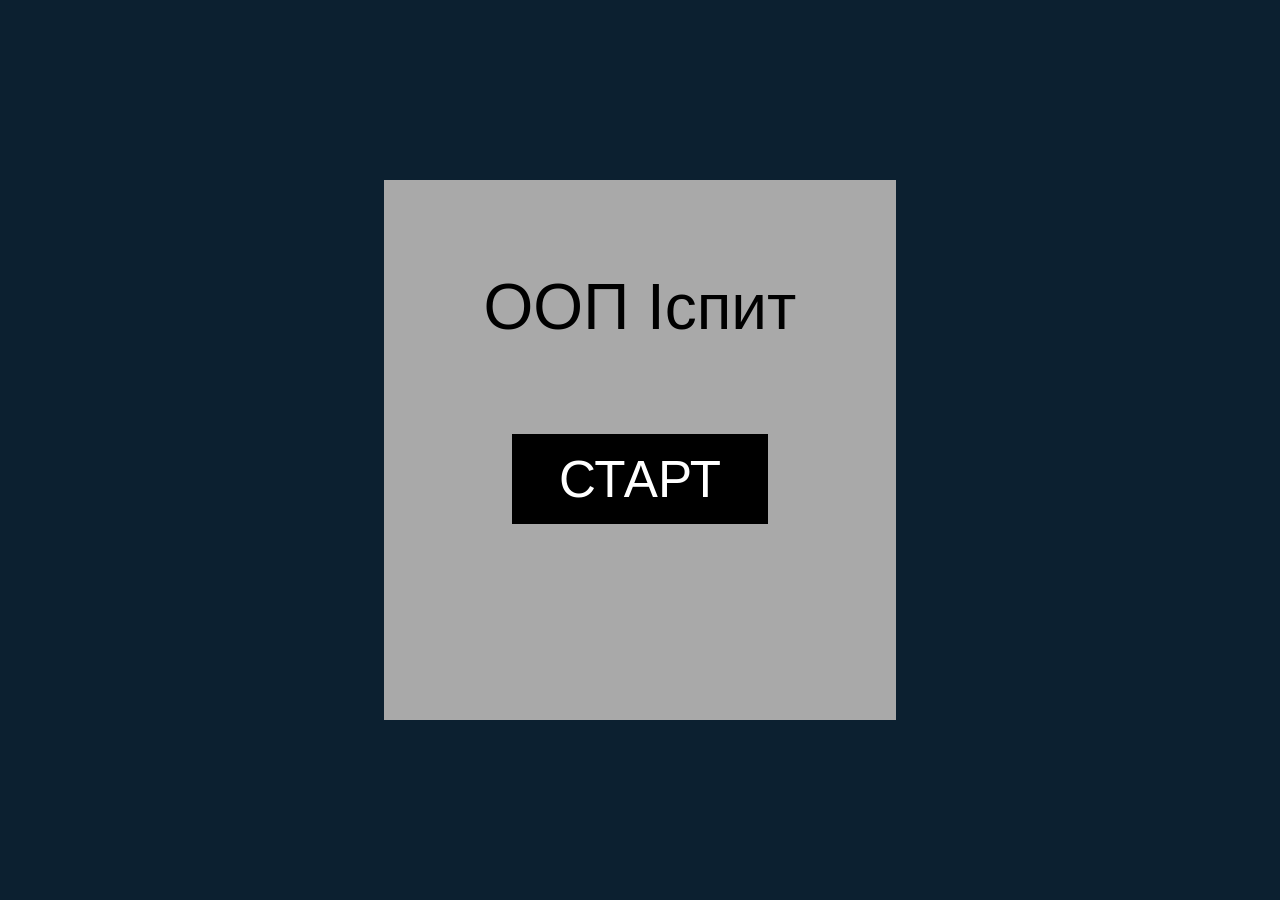
<file: index.html>
<!DOCTYPE html>
<html lang="en">
<head>
    <meta charset="UTF-8">
    <title>Title</title>
    <script src="Algorithms/splaytree.js"></script>
    <script src="Algorithms/bplustree.js"></script>
    <script src="Algorithms/quadratichash.js"></script>
    <script src="Algorithms/sorts.js"></script>
    <script src="Algorithms/cycledlist.js"></script>
    <script src="patterns.js"></script>
    <script src="Algorithms/subjectarea.js"></script>
    <link rel="stylesheet" href="style.css">
</head>
<body>

<p id="keyvalue_title">Контейнер 'Ключ-значення'</p>
<p id="set_title">Множина</p>
<p id="sort_title">Сортування</p>

<div id="main_popup">
    <div id="popup">
        <p>
            Введіть значення
            <input type="text" id="elmnt">
        </p>
        <p>
            Введіть ключ
            <input type="number" id="index">
        </p>
        <button class="btn_popup" id="btn_popup">OK</button>
    </div>
</div>

<div id="title">
    ООП Іспит<br>
    <input type="button" value="СТАРТ" id="start">
</div>

<div id="choose_functionality">
    Оберіть функціональність<br>
    <div class="btns">
        <input type="button" value="Контейнер 'Ключ-значення'" id="key_value" class="btn btn2">
        <input type="button" value="Множина" id="set" class="btn btn2">
        <input type="button" value="Сортування" id="sorting" class="btn btn2">
    </div>
</div>

<div id="choose_typeof_keyvalue">
    <input type="button" id="other_func" class="other_list fnt wdth" value="Інша функціональність">
    Оберіть реалізацію<br>
    <div class="btns">
        <input type="button" value="На основі списку" id="keyvalue_list_based" class="btn btn2">
        <input type="button" value="На основі хeш-таблиці" id="keyvalue_hash_based" class="btn btn2">
        <input type="button" value="На основі Splay-дерева" id="keyvalue_tree_based" class="btn btn2">
    </div>
</div>

<div id="choose_typeof_set">
    <input type="button" id="set_other_func" class="other_list fnt wdth" value="Інша функціональність">
    Оберіть реалізацію<br>
    <div class="btns">
        <input type="button" value="На основі списку" id="set_list_based" class="btn btn2">
        <input type="button" value="На основі хeш-таблиці" id="set_hash_based" class="btn btn2">
        <input type="button" value="На основі B+-дерева" id="set_tree_based" class="btn btn2">
    </div>
</div>

<div id="choose_typeof_sorting">
    <input type="button" id="sort_other_func" class="other_list fnt wdth" value="Інша функціональність">
    Оберіть реалізацію<br>
    <div class="btns">
        <input type="button" value="На основі списку" id="sort_list_based" class="btn btn2">
        <input type="button" value="На основі Splay-дерева" id="sort_tree_based" class="btn btn2">
    </div>
</div>

<div id="sort_choose">
    <input type="button" id="sort_other_realiz" class="other_list fnt" value="Інша реалізація">
    Оберіть тип циклічного однозв'язного списка<br>
    <div class="btns">
        <input type="button" value="Пустий список" id="sort_empty_list_choose" class="btn">
        <input type="button" value="Довільний список" id="sort_random_list" class="btn">
        <input type="button" value="Предметний список" id="sort_cstm_list" class="btn">
        <input type="button" value="Свій список" id="sort_own_list" class="btn">
    </div>
</div>

<div id="sort_choose_tree">
    <input type="button" id="sort_other_realiz_tree" class="other_list fnt" value="Інша реалізація">
    Оберіть тип Splay-дерева<br>
    <div class="btns">
        <input type="button" value="Пусте Splay-дерево" id="sort_empty_tree_choose" class="btn btn3">
        <input type="button" value="Довільне Splay-дерево" id="sort_random_tree" class="btn btn3">
        <input type="button" value="Предметне Splay-дерево" id="sort_cstm_tree" class="btn btn3">
        <input type="button" value="Свое Splay-дерево" id="sort_own_tree" class="btn btn3">
    </div>
</div>

<div id="set_choose">
    <input type="button" id="set_other_realiz" class="other_list fnt" value="Інша реалізація">
    Оберіть тип циклічного однозв'язного списка<br>
    <div class="btns">
        <input type="button" value="Пустий список" id="set_empty_list_choose" class="btn">
        <input type="button" value="Довільний список" id="set_random_list" class="btn">
        <input type="button" value="Предметний список" id="set_cstm_list" class="btn">
        <input type="button" value="Свій список" id="set_own_list" class="btn">
    </div>
</div>

<div id="set_choose_hash">
    <input type="button" id="set_other_realiz_hash" class="other_list fnt" value="Інша реалізація">
    Оберіть тип хеш-таблиці<br>
    <div class="btns">
        <input type="button" value="Пуста хеш-таблиця" id="set_empty_hash_choose" class="btn btn3">
        <input type="button" value="Довільна хеш-таблиця" id="set_random_hash" class="btn btn3">
        <input type="button" value="Предметна хеш-таблиця" id="set_cstm_hash" class="btn btn3">
        <input type="button" value="Своя хеш-таблиця" id="set_own_hash" class="btn btn3">
    </div>
</div>

<div id="set_choose_tree">
    <input type="button" id="set_other_realiz_tree" class="other_list fnt" value="Інша реалізація">
    Оберіть тип B+-дерева<br>
    <div class="btns">
        <input type="button" value="Пусте B+-дерево" id="set_empty_tree_choose" class="btn btn3">
        <input type="button" value="Довільне B+-дерево" id="set_random_tree" class="btn btn3">
        <input type="button" value="Предметне B+-дерево" id="set_cstm_tree" class="btn btn3">
        <input type="button" value="Свое B+-дерево" id="set_own_tree" class="btn btn3">
    </div>
</div>

<div id="sort_list">
    <button id="other_sort" class="other_list">Інший тип</button>
    <p>Операції</p>
    <div class="oper_btns">
        <button class="oper_btn" id="sort_push">Додати елемент</button>
        <button class="oper_btn" id="sort_up">Сортування по зростанню</button>
        <button class="oper_btn" id="sort_down">Сортування по спаданню</button>
        <button class="oper_btn" id="sort_start">Отримати з початку</button>
        <button class="oper_btn" id="sort_end">Отримати з кінця</button>
        <button class="oper_btn" id="sort_mid">Отримати з середини</button>
        <button class="oper_btn" id="sort_pos">Отримати з місця</button>
        <button class="oper_btn" id="sort_show">Показати множину</button>
    </div>
</div>



<div id="set_list">
    <button id="other_set" class="other_list">Інший тип</button>
    <p>Операції</p>
    <div class="oper_btns">
        <button class="oper_btn" id="set_push">Додати елемент</button>
        <button class="oper_btn" id="set_check">Перевірити приналежність</button>
        <button class="oper_btn" id="set_rem">Видалити елемент</button>
        <button class="oper_btn" id="set_un">Об'єднання</button>
        <button class="oper_btn" id="set_sect">Перетин</button>
        <button class="oper_btn" id="set_tract">Різниця</button>
        <button class="oper_btn" id="set_symtract">Симетрична різниця</button>
        <button class="oper_btn" id="set_show">Показати множину</button>
    </div>
</div>

<div id="choose">
    <input type="button" id="other_realiz" class="other_list fnt" value="Інша реалізація">
    Оберіть тип циклічного однозв'язного списка<br>
    <div class="btns">
        <input type="button" value="Пустий список" id="empty_list_choose" class="btn">
        <input type="button" value="Довільний список" id="random_list" class="btn">
        <input type="button" value="Предметний список" id="cstm_list" class="btn">
        <input type="button" value="Свій список" id="own_list" class="btn">
    </div>
</div>

<div id="choose_hash">
    <input type="button" id="other_realiz_hash" class="other_list fnt" value="Інша реалізація">
    Оберіть тип хеш-таблиці<br>
    <div class="btns">
        <input type="button" value="Пуста хеш-таблиця" id="empty_hash_choose" class="btn btn3">
        <input type="button" value="Довільна хеш-таблиця" id="random_hash" class="btn btn3">
        <input type="button" value="Предметна хеш-таблиця" id="cstm_hash" class="btn btn3">
        <input type="button" value="Своя хеш-таблиця" id="own_hash" class="btn btn3">
    </div>
</div>

<div id="choose_tree">
    <input type="button" id="other_realiz_tree" class="other_list fnt" value="Інша реалізація">
    Оберіть тип Splay-дерева<br>
    <div class="btns">
        <input type="button" value="Пусте Splay-дерево" id="empty_tree_choose" class="btn btn3">
        <input type="button" value="Довільне Splay-дерево" id="random_tree" class="btn btn3">
        <input type="button" value="Предметне Splay-дерево" id="cstm_tree" class="btn btn3">
        <input type="button" value="Свое Splay-дерево" id="own_tree" class="btn btn3">
    </div>
</div>


<div id="empty_list">
    <button id="other_list" class="other_list">Інший список</button>
    <p>Операції</p>
    <div class="oper_btns">
        <button class="oper_btn" id="push">Додати елемент</button>
        <button class="oper_btn" id="find_elmnt">Отримати значення за ключем</button>
        <button class="oper_btn" id="ins_at">Додати значення за ключем</button>
        <button class="oper_btn" id="rem_ind">Видалити за ключем</button>
        <button class="oper_btn" id="get_keys">Отримати список ключів</button>
        <button class="oper_btn" id="get_values">Отримати список значень</button>
        <button class="oper_btn" id="get_keyvalues">Отримати список пар ключ-значенння</button>
        <button class="oper_btn" id="time">Порахувати час виконання операцій</button>
    </div>
</div>

<div id="empty_hash">
    <button id="other_hash" class="other_list">Інший тип</button>
    <p>Операції</p>
    <div class="oper_btns">
        <button class="oper_btn" id="hash_push">Додати елемент</button>
        <button class="oper_btn" id="hash_find_elmnt">Отримати значення за ключем</button>
        <button class="oper_btn" id="hash_rem_ind">Видалити за ключем</button>
        <button class="oper_btn" id="hash_get_keys">Отримати список ключів</button>
        <button class="oper_btn" id="hash_get_values">Отримати список значень</button>
        <button class="oper_btn" id="hash_get_keyvalues">Отримати список пар ключ-значенння</button>
    </div>
</div>

<div id="time_measure">
    <button id="other_list_time" class="other_list">Інший список</button>
    <p id="showTime">Час виконання операції: *-------------------* </p>

    <div class="oper_btns time_btns">
        <p>Операції</p>
        <button class="oper_btn time_btn" id="time_push">Додати елемент</button>
        <button class="oper_btn time_btn" id="time_ins_at">Додати значення за ключем</button>
        <button class="oper_btn time_btn" id="time_rem_ind">Видалити за ключем</button>
        <button class="oper_btn time_btn" id="time_find_elmnt">Отримати значення за ключем</button>
    </div>
</div>

<script src="keyvalue.js"></script>
<script src="set.js"></script>
<script src="sorting.js"></script>
</body>
</html>
</file>
<file: style.css>
@import url('https://fonts.googleapis.com/css?family=Yanone+Kaffeesatz&display=swap');

*
{
    padding: 0;
    margin: 0;
    box-sizing: border-box;
}

input[type=button]
{
    cursor: pointer;
}

#keyvalue_title
{
    position: absolute;
    font-size: 3em;
    display: none;
    width: 50%;
    left: 25%;
    top: 6vh;
    text-align: center;
    font-family: 'Yanone Kaffeesatz', sans-serif;
    color: white;
}

#set_title
{
    position: absolute;
    font-size: 3em;
    display: none;
    width: 50%;
    left: 25%;
    top: 6vh;
    text-align: center;
    font-family: 'Yanone Kaffeesatz', sans-serif;
    color: white;
}

#sort_title
{
    position: absolute;
    font-size: 3em;
    display: none;
    width: 50%;
    left: 25%;
    top: 6vh;
    text-align: center;
    font-family: 'Yanone Kaffeesatz', sans-serif;
    color: white;
}

#main_popup
{

    display: none;
    position: absolute;
    width: 100%;
    height: 100vh;
    background-color: rgba(12,0,67,.4);
}

#popup
{
    position: absolute;
    width: 30%;
    height: 25vh;
    top:10vh;
    left: 35%;
    background-color: seagreen;
    z-index: 999;
    padding: 3vh;
    font-size: 1.5em;
    text-align: center;
    font-family: "Franklin Gothic Medium Cond", "Droid Sans", sans-serif;
    color: white;
    border-radius: 20% 20%;
    border: 2px solid black;
}

#popup > p > input
{
    width: 20%;
    margin-top: -1vh;
}

.input_margin
{
    width: 30%;
    padding-left: 10%;
}

#popup > p
{
    padding-bottom: 3vh;
}

.btn_popup
{
    width: 35%;
    height: 4vh;
    background-color: white;
    color: black;
    border: none;
    cursor: pointer;
    font-size: .6em;

}

#choose
{
    display: none;
    position: absolute;
    width: 60%;
    left: 20%;
    top: 20vh;
    height: 60vh;
    background-color: darkgray;
    text-align: center;
    color: black;
    font-family: "Franklin Gothic Book", sans-serif;
    padding-top: 5vh;
    font-size: 4em;
}


#set_choose
{
    display: none;
    position: absolute;
    width: 60%;
    left: 20%;
    top: 20vh;
    height: 60vh;
    background-color: darkgray;
    text-align: center;
    color: black;
    font-family: "Franklin Gothic Book", sans-serif;
    padding-top: 5vh;
    font-size: 4em;
}

#sort_choose
{
    display: none;
    position: absolute;
    width: 60%;
    left: 20%;
    top: 20vh;
    height: 60vh;
    background-color: darkgray;
    text-align: center;
    color: black;
    font-family: "Franklin Gothic Book", sans-serif;
    padding-top: 5vh;
    font-size: 4em;
}

#set_choose_hash
{
    display: none;
    position: absolute;
    width: 60%;
    left: 20%;
    top: 20vh;
    height: 60vh;
    background-color: darkgray;
    text-align: center;
    color: black;
    font-family: "Franklin Gothic Book", sans-serif;
    padding-top: 10vh;
    font-size: 4em;
}

#set_choose_tree
{
    display: none;
    position: absolute;
    width: 60%;
    left: 20%;
    top: 20vh;
    height: 60vh;
    background-color: darkgray;
    text-align: center;
    color: black;
    font-family: "Franklin Gothic Book", sans-serif;
    padding-top: 10vh;
    font-size: 4em;
}

#sort_choose_tree
{
    display: none;
    position: absolute;
    width: 60%;
    left: 20%;
    top: 20vh;
    height: 60vh;
    background-color: darkgray;
    text-align: center;
    color: black;
    font-family: "Franklin Gothic Book", sans-serif;
    padding-top: 10vh;
    font-size: 4em;
}

#choose_hash
{
    display: none;
    position: absolute;
    width: 60%;
    left: 20%;
    top: 20vh;
    height: 60vh;
    background-color: darkgray;
    text-align: center;
    color: black;
    font-family: "Franklin Gothic Book", sans-serif;
    padding-top: 10vh;
    font-size: 4em;
}

#choose_tree
{
    display: none;
    position: absolute;
    width: 60%;
    left: 20%;
    top: 20vh;
    height: 60vh;
    background-color: darkgray;
    text-align: center;
    color: black;
    font-family: "Franklin Gothic Book", sans-serif;
    padding-top: 10vh;
    font-size: 4em;
}

#choose_functionality
{
    display: none;
    position: absolute;
    width: 40%;
    left: 30%;
    top: 20vh;
    height: 65vh;
    background-color: darkgray;
    text-align: center;
    color: black;
    font-family: "Franklin Gothic Book", sans-serif;
    padding: 3vh 0;
    font-size: 4em;
}

#choose_typeof_keyvalue
{
    display: none;
    position: absolute;
    width: 40%;
    left: 30%;
    top: 20vh;
    height: 65vh;
    background-color: darkgray;
    text-align: center;
    color: black;
    font-family: "Franklin Gothic Book", sans-serif;
    padding-top: 10vh;
    font-size: 4em;
}

#choose_typeof_set
{
    display: none;
    position: absolute;
    width: 40%;
    left: 30%;
    top: 20vh;
    height: 65vh;
    background-color: darkgray;
    text-align: center;
    color: black;
    font-family: "Franklin Gothic Book", sans-serif;
    padding-top: 10vh;
    font-size: 4em;
}

#choose_typeof_sorting
{
    display: none;
    position: absolute;
    width: 40%;
    left: 30%;
    top: 20vh;
    height: 65vh;
    background-color: darkgray;
    text-align: center;
    color: black;
    font-family: "Franklin Gothic Book", sans-serif;
    padding-top: 10vh;
    font-size: 4em;
}

#choose_typeof_sorting > .btns
{
    margin-top: 8vh;
}

#custom
{
    display: none;
}

body
{
    background-color: #0c2030;
}

#title
{
    position: relative;
    width: 40%;
    left: 30%;
    top: 20vh;
    height: 60vh;
    background-color: darkgray;
    text-align: center;
    color: black;
    font-family: "Franklin Gothic Book", sans-serif;
    padding-top: 10vh;
    font-size: 4em;
}

#start
{
    cursor: pointer;
    width: 50%;
    height: 10vh;
    background-color: black;
    color: white;
    border: none;
    margin-bottom: 3vh;
    margin-top: 10vh;
    font-size: .8em;
}

.btns
{
    position: relative;
    width: 80%;
    left: 10%;
}

.btn
{
    float: left;
    width: 35%;
    height: 7vh;
    background-color: black;
    color: white;
    border: none;
    cursor: pointer;
    margin: 5vh 0 0 10%;
    font-size: .3em;
}

.btn2
{
    width: 70%;
    margin-left: 15%;
}

.btn3
{
    width: 35%;
}

#empty_list
{
    display: none;
    position: absolute;
    width: 70%;
    left: 15%;
    top: 20vh;
    min-height: 60vh;
    background-color: darkgray;
    text-align: center;
    color: black;
    font-family: "Franklin Gothic Book", sans-serif;
    font-size: 2em;
    padding-top: 3vh;
}

#set_list
{
    display: none;
    position: absolute;
    width: 70%;
    left: 15%;
    top: 20vh;
    min-height: 60vh;
    background-color: darkgray;
    text-align: center;
    color: black;
    font-family: "Franklin Gothic Book", sans-serif;
    font-size: 2em;
    padding-top: 3vh;
}

#sort_list
{
    display: none;
    position: absolute;
    width: 70%;
    left: 15%;
    top: 20vh;
    min-height: 60vh;
    background-color: darkgray;
    text-align: center;
    color: black;
    font-family: "Franklin Gothic Book", sans-serif;
    font-size: 2em;
    padding-top: 3vh;
}

#empty_hash
{
    display: none;
    position: absolute;
    width: 70%;
    left: 15%;
    top: 20vh;
    min-height: 60vh;
    background-color: darkgray;
    text-align: center;
    color: black;
    font-family: "Franklin Gothic Book", sans-serif;
    font-size: 2em;
    padding-top: 3vh;
}

#empty_hash > p
{
    margin-bottom: 3vh;
    font-size: 2em;
}

#set_list > p
{
    /*margin-bottom: 3vh;*/
    font-size: 2em;
}

#sort_list > p
{
    /*margin-bottom: 3vh;*/
    font-size: 2em;
}

#empty_list > p
{
    /*margin-top: 3vh;*/
    font-size: 2em;
}

.oper_btns
{

    position: relative;
    width: 80%;
    left: 10%;
    margin-bottom: 10vh;
}

.oper_btn
{
    float: left;
    width: 35%;
    height: 6vh;
    background-color: black;
    color: white;
    border: none;
    cursor: pointer;
    margin: 4vh 0 0 10%;
    font-size: .45em;
    padding: 1vh 5%;

}

#time_measure
{
    display: none;
    position: absolute;
    width: 70%;
    left: 15%;
    top: 20vh;
    min-height: 60vh;
    background-color: darkgray;
    text-align: center;
    color: black;
    font-family: "Franklin Gothic Book", sans-serif;
    font-size: 2em;
}

#time_measure > p
{
    margin-top: 10vh;
    font-size: 1.3em;
}

.time_btn
{
    width: 30%;
    margin: 4vh 0 0 3%;
}

.time_btns
{
    margin-top: 10vh;
}

.other_list
{
    position: absolute;
    right: 2%;
    top: -2vh;
    width: 25%;
    height: 4vh;
    background-color: darkslategray;
    color: white;
    border: none;
    cursor: pointer;
    margin: 4vh 0 0 10%;
    font-size: .45em;
    padding: 1vh 5%;
}

.fnt {
    font-size: 15px;
}

.wdth
{
    width: 40%;
}

#other_realiz
{
    font-family: sans-serif;
    text-align: center;
    /*font-size: 20px;*/
}
</file>
